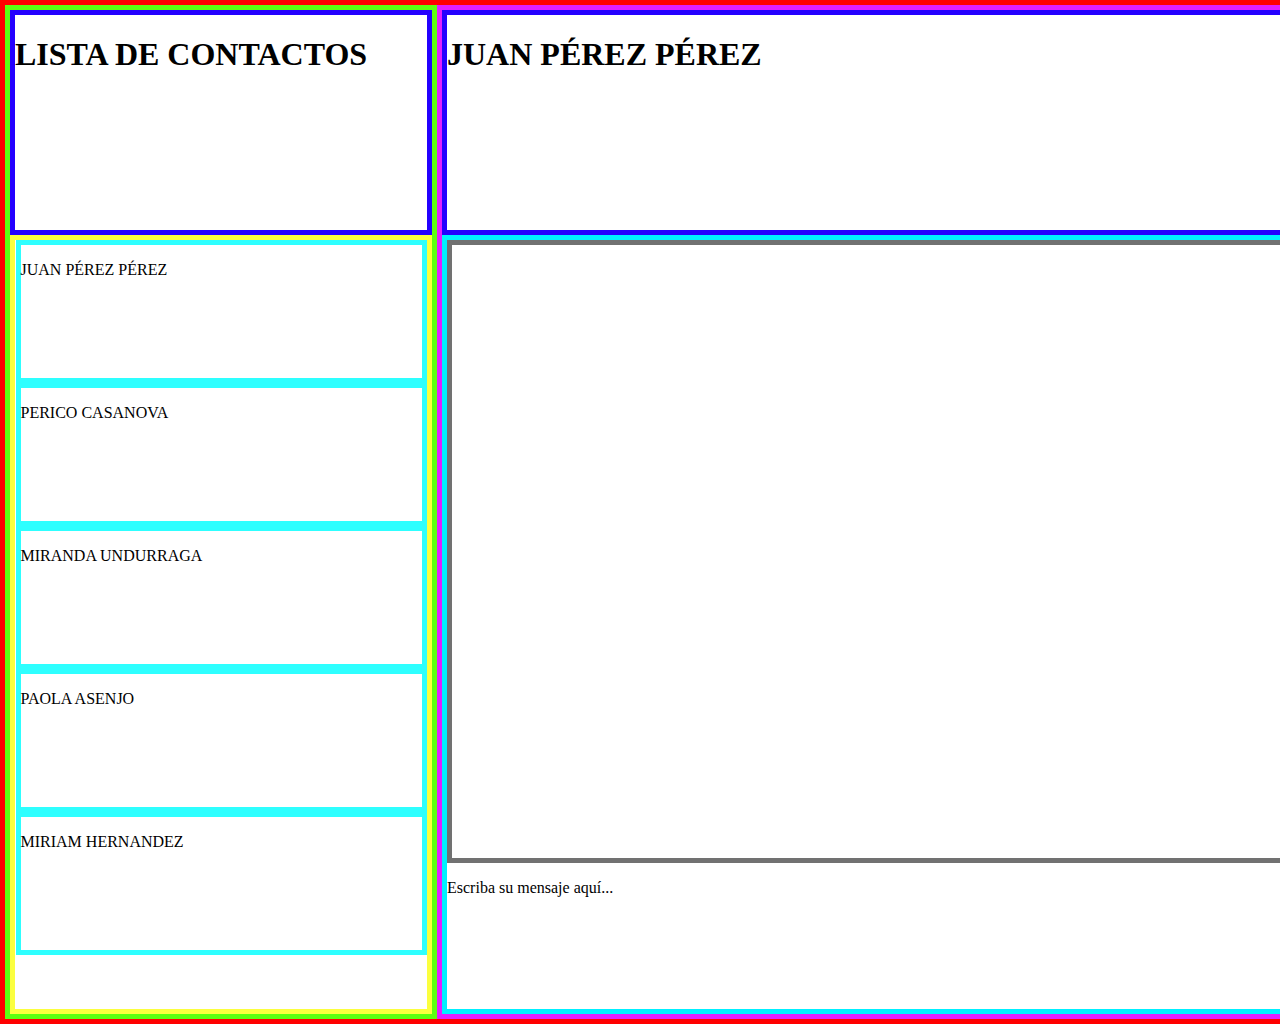
<file: whatzapp/index.html>
<!DOCTYPE html>
<html lang="en">
<head>
    <meta charset="UTF-8">
    <meta name="viewport" content="width=device-width, initial-scale=1.0">
    <meta http-equiv="X-UA-Compatible" content="ie=edge">
    <title>WhatzApp</title>
    <link rel="stylesheet" href="styles.css">
</head>
<body>
    <main class="contenedor-principal">
    <aside class="contenedor-contactos">
        <header class="header-contactos">
        <h1>LISTA DE CONTACTOS</h1>
        </header>
        <section class="seccion-contactos">
            <article class="contactos">
                <p>JUAN PÉREZ PÉREZ</p>
                </article>
                <article class="contactos">
                <p>PERICO CASANOVA</p>
                </article>
                <article class="contactos">
                <p>MIRANDA UNDURRAGA</p>
                </article>
                <article class="contactos">
                <p>PAOLA ASENJO</p>
                </article>
                <article class="contactos">
                <p>MIRIAM HERNANDEZ</p>
                </article>
        </section>
    </aside>
    <aside class="contenedor-informacion">
        <header class="header-principal">
        <H1>JUAN PÉREZ PÉREZ</H1>
        </header>
        <section class="contenedor-central">
            <article class="informacion-central">

            </article>
            <footer class="contenedor-mensaje">
            <P>Escriba su mensaje aquí...</P>
            </footer>
        </section>
    </aside>
    </main>
</body>
</html>
</file>
<file: whatzapp/styles.css>
body {
    margin: 0;
}

main {
    display: block;
}

.contenedor-principal {
    margin: 0 auto;
    width: 1440px;
    height: 1024px;
    background: #FFFFFF;
    border: 5px solid #FF0000;
    box-sizing: border-box;
}

.contenedor-contactos {
    margin: 0 auto;
    width: 432px;
    height: 1014px;
    background: #FFFFFF;
    border: 5px solid #5DFF11;
    float: left;
    box-sizing: border-box;
}

.header-contactos {
    margin: 0 auto;
    width: 422px;
    height: 225px;
    background: #FFFFFF;
    border: 5px solid #2400FF;
    box-sizing: border-box;
}

.seccion-contactos{
    margin: 0 auto;
    width: 422px;
    height: 779px;
    background: #FFFFFF;
    border: 5px solid #FBFF3E;
    box-sizing: border-box;
}

.contactos {
    margin: 0 auto;
    width: 411px;
    height: 143px;
    background: #FFFFFF;
    border: 5px solid #2EFFFF;
    box-sizing: border-box;
}

.contenedor-informacion {
    margin: 0 auto;
    width: 998px;
    height: 1014px;
    background: #FFFFFF;
    border: 5px solid #E01FFF;
    box-sizing: border-box;
    float: right;
}

.header-principal {
    margin: 0 auto;
    width: 988px;
    height: 225px;
    background: #FFFFFF;
    border: 5px solid #2400FF;
    box-sizing: border-box;
}

.contenedor-central {
    margin: 0 auto;
    width: 988px;
    height: 779px;
    background: #FFFFFF;
    border: 5px solid #00F0FF;
    box-sizing: border-box;
}

.informacion-central {
    margin: 0 auto;
    width: 978px;
    height: 623px;
    background: #FFFFFF;
    border: 5px solid #717171;
    box-sizing: border-box;
}
</file>
